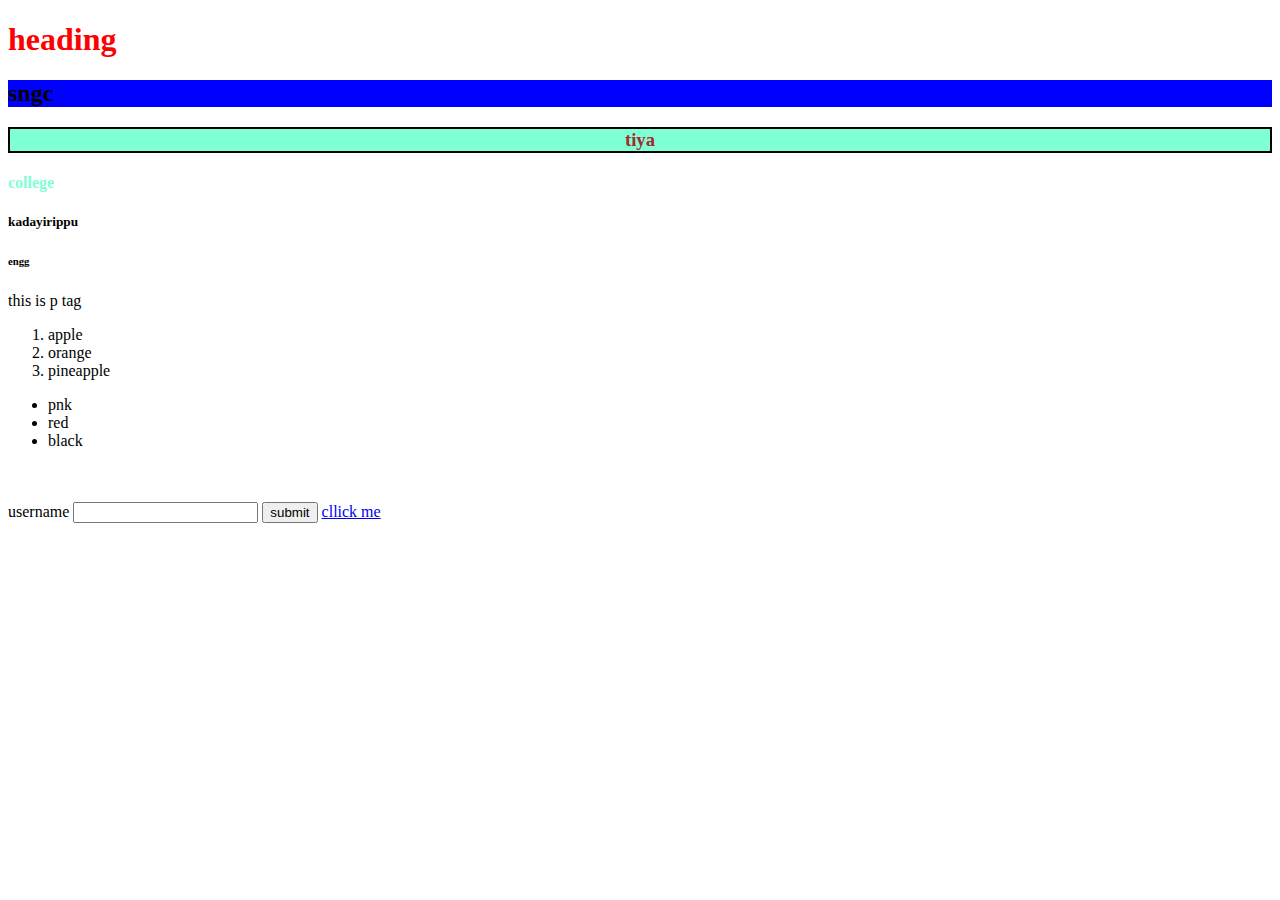
<file: index.html>
<!DOCTYPE html>
<html lang="en">
<head>
    <meta charset="UTF-8">
    <meta http-equiv="X-UA-Compatible" content="IE=edge">
    <meta name="viewport" content="width=device-width, initial-scale=1.0">
    <title>Document</title>
    <!-- internal css -->
    <style>
        
        h3{
            text-align: center;
            color: brown;
            border: 2px solid black;
            background-color: aquamarine;
        }
    </style>
    <link rel="stylesheet" href="style.css">
</head>
<body>
    <!-- inline css -->
    <h1 style="color:red";>heading</h1>
    <h2 style="background-color: blue;";>sngc</h2>
    <h3 id="id2">tiya</h3>
    <h4>college</h4>
    <h5 id="id1">kadayirippu</h5>
    <h6>engg</h6>

    <p>this is p tag</p>
    <div>
        <ol>
            <li>apple</li>
            <li>orange</li>
            <li>pineapple</li>
        </ol>
        <ul>
            <li>pnk</li>
            <li>red</li>
            <li>black</li>
        </ul>
    </div>
    <!--  -->
    <!-- <img src="https://buffer.com/library/content/images/size/w1200/2023/10/free-images.jpg" alt="profile image">  -->
    <br><br>
    <!-- this is an input tag -->
    <label for="">username</label>
      <input type="text" name="" id="username">
      <button>submit</button>
      <a href="/page2.html">cllick me</a>
      
    <body>
</html>
</file>
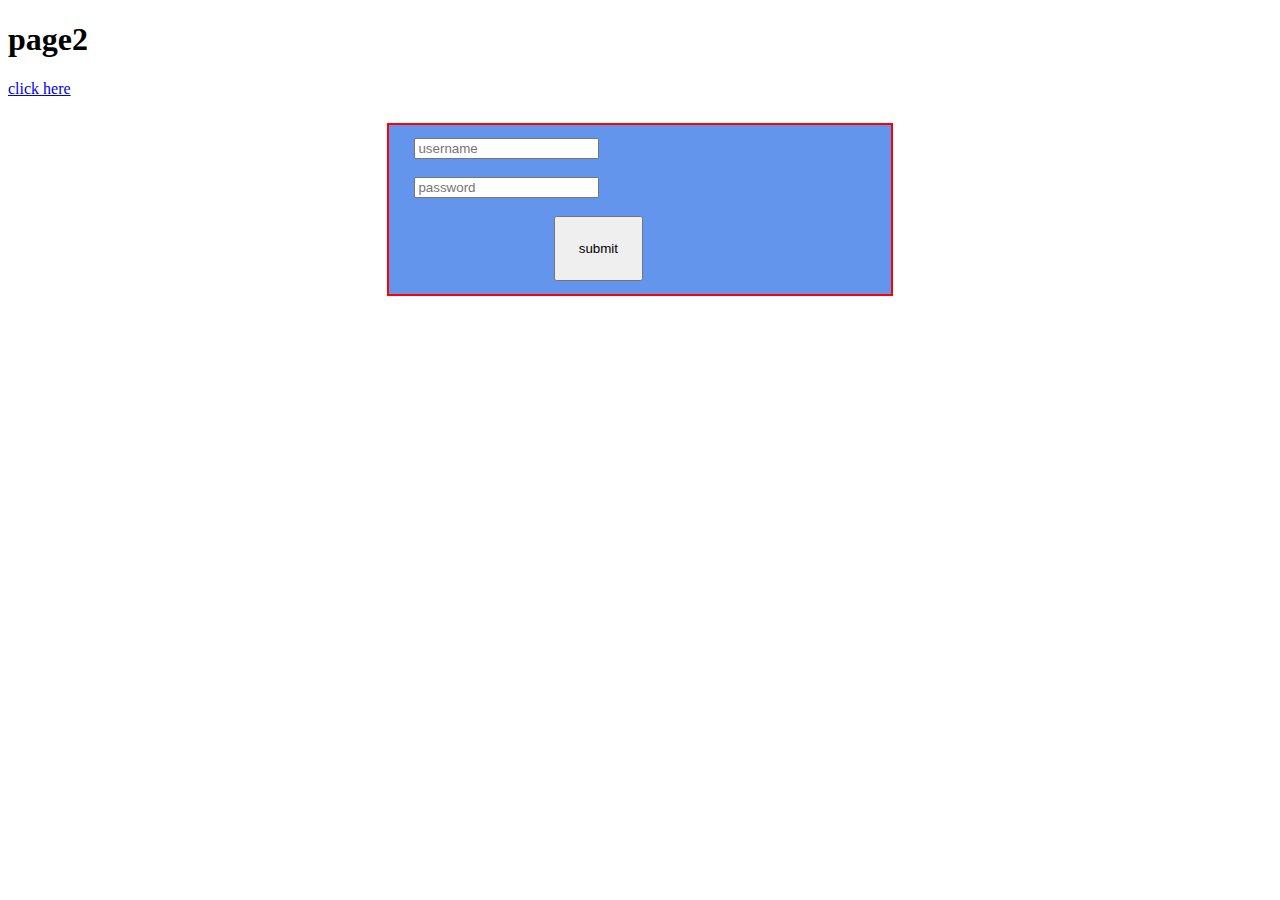
<file: page2.html>
<!DOCTYPE html>
<html lang="en">
<head>
    <meta charset="UTF-8">
    <meta http-equiv="X-UA-Compatible" content="IE=edge">
    <meta name="viewport" content="width=device-width, initial-scale=1.0">
    <title>Document</title>
    <link rel="stylesheet" href="1style1.css">
</head>
<body>
    <h1>page2

    </h1>
    <a href="/index.html">click here</a>
    <div class="box">
        <input type=" text" placeholder="username">
        <br><br>
        <input type="text" placeholder="password">
        <br><br>
        <button id ="btn1">submit</button>
    </div>
</body>
</html>
</file>
<file: style.css>
h4{
    color: aquamarine;
}
#id{
   1 color: blueviolet;
}
</file>
<file: 1style1.css>
.box{
    border: 2px solid red;
    margin-top: 2%;
    margin-left: 30%;
    margin-right: 30%;
    padding: 1%;
    padding-left: 2%;
    padding-top: 1%;
    padding-right: 1%;
    padding-bottom: 1%;
    background-color: cornflowerblue;

}#btn1{
    text-align: center;
    padding: 5%;
    display: flex;
    justify-content: center;
    margin-left: 30%;


}
</file>
